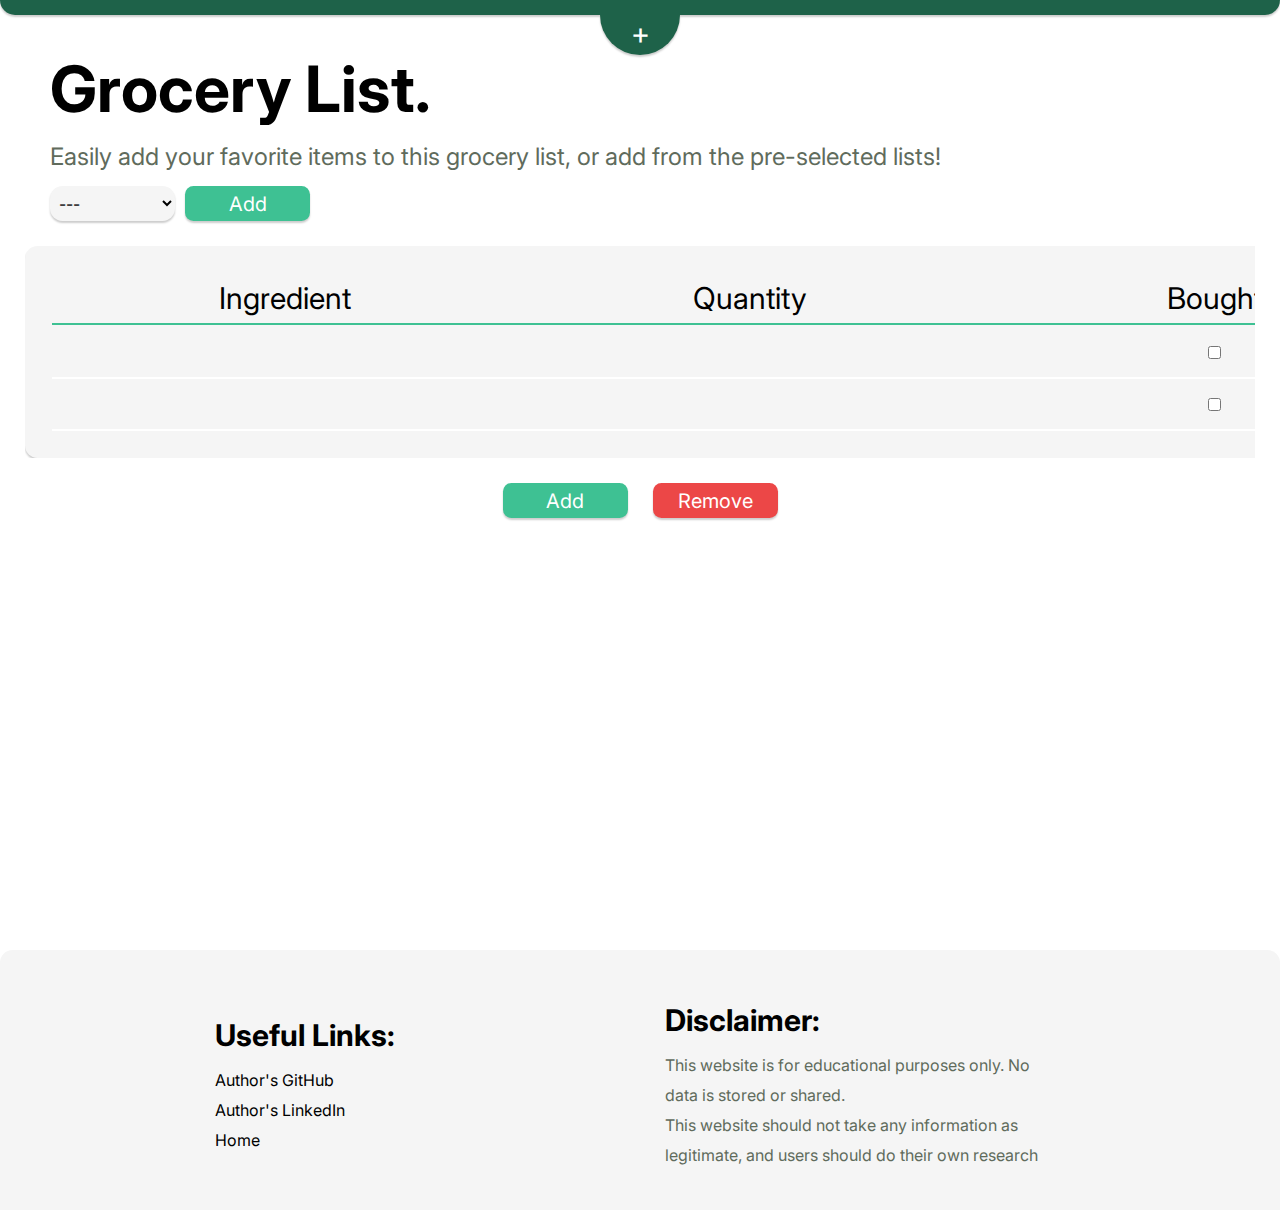
<file: grocery.html>
<!DOCTYPE html>
<html lang="en">
<head>
    <meta charset="UTF-8">
    <meta name="viewport" content="width=device-width, initial-scale=1.0">
    <meta name="description" content="GroList is a simple web application that allows users to keep track of their pantry, grocery list, and diet knowledge.">
    <meta name="keywords" content="GroList, pantry, grocery list, diet, food, ingredients, recipes">
    <link href="assets/css/style.css" rel="stylesheet">
    <title>Grocery List Page</title>
	   <link rel="apple-touch-icon" sizes="180x180" href="assets/images/faicon_io//apple-touch-icon.png">
		<link rel="icon" type="image/png" sizes="32x32" href="assets/images/faicon_io//favicon-32x32.png">
		<link rel="icon" type="image/png" sizes="16x16" href="assets/images/faicon_io//favicon-16x16.png">
		<link rel="manifest" href="assets/images/faicon_io/site.webmanifest">
</head>
<body>
    <header>
        <nav id="nav-bar">
            <a href="index.html" aria-label="link to go to the homepage">Home</a>
            <a href="pantry.html" aria-label="link to go to the pantry page">Pantry</a>
            <a href="grocery.html" aria-label="link to go to the grocery list page">Grocery List</a>
            <a href="quiz.html" aria-label="link to go to the quiz page">Quiz</a>
        </nav>
        <div id="nav-edge"></div>
        <div>
            <button id="nav-button" onclick="openNav()">+</button>
        </div>
    </header>
    <main>
        <section class="general-container">
            <div class="title-container">
                <h2 class="general-title">Grocery List.</h2>
                <p class="general-subheader">Easily add your favorite items to this grocery list, or add from the pre-selected lists!</p>
                <div>
                    <form id="list-selection" data-pre-list-form>
                        <select name="pre-list" id="pre-list" aria-label="Select a pre-defined list">
                            <option value="" disabled selected>---</option>
                            <option value="basic">Basic</option>
                            <option value="vegan">Vegan</option>
                            <option value="vegetarian">Vegetarian</option>
                            <option value="keto">Keto</option>
                            <option value="gluten-free">Gluten-free</option>
                        </select>
                        <button type="submit" class="button-medium">Add</button>
                    </form>
                </div>
            </div>
            <div id="grocery-list-container">
                <p id="small-screen-message">For smaller screens scroll within the table.</p>
                <table id="grocery-list-table">
                    <thead class="table-head">
                        <tr id="head-row">
                            <th><input type="text" class="grocery-list-heading" value="Ingredient" aria-label="Ingredient column heading"></th>
                            <th><input type="text" class="grocery-list-heading" value="Quantity" aria-label="Quantity column heading"></th>
                            <th><input type="text" class="grocery-list-heading" value="Bought" aria-label="Bought column heading"></th>
                        </tr>
                    </thead>
                    <tbody id="table-body">
                        <tr>
                            <td><input type="text" class="grocery-list-entry" aria-label="Ingredient entry"></td>
                            <td><input type="number" class="grocery-list-entry" aria-label="Quantity entry"></td>
                            <td><input type="checkbox" class="grocery-list-entry" aria-label="Bought checkbox"></td>
                        </tr>
                        <tr>
                            <td><input type="text" class="grocery-list-entry" aria-label="Ingredient entry"></td>
                            <td><input type="number" class="grocery-list-entry" aria-label="Quantity entry"></td>
                            <td><input type="checkbox" class="grocery-list-entry" aria-label="Bought checkbox"></td>
                        </tr>
                    </tbody>
                </table>
            </div>
            <div class="add-remove-row">
                <button id="add-row" class="button-medium" onclick="addRow ()">Add</button>
                <button id="remove-row" class="button-medium" onclick="removeRow ()">Remove</button>
    
            </div>    
        </section>
    </main>
    <footer>
        <div id="footer-left">
            <h4>Useful Links:</h4>
            <ul>
                <li class="footer-list-item">
                    <a href="https://github.com/RodriVazquezAsenjo" aria-label="GitHub" target="_blank" rel="noopener">Author's GitHub</a>
                </li>
                <li class="footer-list-item">
                    <a href="https://www.linkedin.com/in/rodrigo-vazquez-asenjo/" aria-label="LinkedIn" target="_blank" rel="noopener">Author's LinkedIn</a>
                </li>
                <li class="footer-list-item">
                    <a href="index.html" aria-label="link to go to the homepage">Home</a>
                </li >
            </ul>
        </div>
        <div id="footer-right">
            <h4>Disclaimer:</h4>
            <p>This website is for educational purposes only. No data is stored or shared.</p>
            <p>This website should not take any information as legitimate, and users should do their own research</p>
		    </div>
    </footer>      
    <script src="assets/js/script.js"></script>
    <script src="assets/js/pantry.js"></script>
    <script src="assets/js/quiz.js"></script>
</body>
</html>
</file>
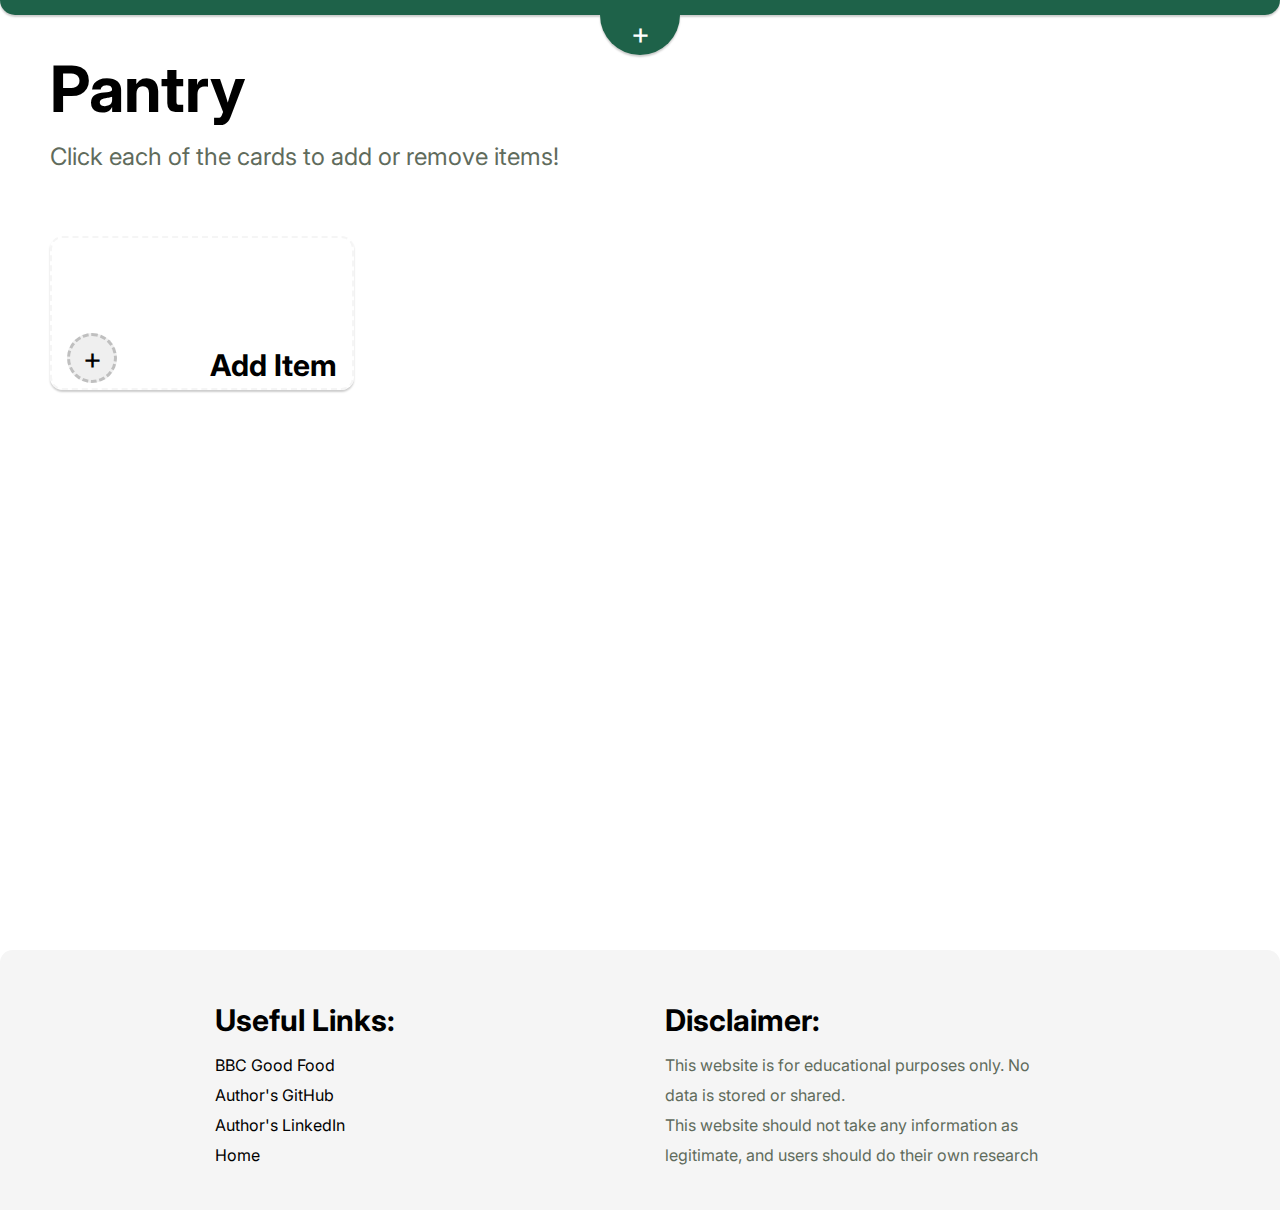
<file: pantry.html>
<!DOCTYPE html>
<html lang="en">
<head>
    <meta charset="UTF-8">
    <meta name="viewport" content="width=device-width, initial-scale=1.0">
    <meta name="description" content="GroList is a simple web application that allows users to keep track of their pantry, grocery list, and diet knowledge.">
    <meta name="keywords" content="GroList, pantry, grocery list, diet, food, ingredients, recipes">
    <link href="assets/css/style.css" rel="stylesheet">
    <title>Pantry Page</title>
    <link rel="apple-touch-icon" sizes="180x180" href="assets/images/favicon_io/apple-touch-icon.png"> 
    <link rel="icon" type="image/png" sizes="32x32" href="assets/images/favicon_io/favicon-32x32.png">
    <link rel="icon" type="image/png" sizes="16x16" href="assets/images/favicon_io/favicon-16x16.png">
</head>
<body>
    <header>
        <nav id="nav-bar">
            <a href="index.html" alt="link to go to the homepage">Home</a>
            <a href="pantry.html" alt="link to go to the pantry page">Pantry</a>
            <a href="grocery.html" alt="link to go to the grocery list page">Grocery List</a>
            <a href="quiz.html" alt="link to go to the quiz page">Quiz</a>
        </nav>
        <div id="nav-edge"></div>
        <div>
            <button id="nav-button" onclick="openNav()">+</button>
        </div>
    </header>
    <main>
        <section class="general-container" id="dashboard-section">
            <div class="title-container">
                <h2 class="general-title">Pantry</h2>
                <p class="general-subheader">Click each of the cards to add or remove items!</p>
            </div>
            <div class="pantry-container" data-items-container>
                <div id="add-item-button" data-add-item-button>
                    <div class="add-item-text">
                        <button class="add-remove">+</button>
                        <h3 class="pantry-title">Add Item</h3>
                    </div>
                </div>               
            </div>
<!-- Form container -->
<div id="form-container" data-new-item-form>
    <form id="ingredient-form">
        <!-- Close button inside the form -->
        <p class="button-close" data-close-window>+</p>
        <!-- Form fields -->
        <div class="form-entry">
            <label class="add-ingredient-label" for="add-ingredient-text">Add your ingredient:</label>
            <input type="text" id="add-ingredient-text" data-item-name required>
        </div>
        <div class="form-entry">
            <label class="add-ingredient-label" for="add-ingredient-quantity">Quantity:</label>
            <input type="number" id="add-ingredient-quantity" data-item-quantity required>
        </div>
        <div class="form-entry">
            <label class="add-ingredient-label" for="add-ingredient-category">Category (optional):</label>
            <input type="text" id="add-ingredient-category" data-item-category>
        </div>
        <div class="form-entry">
            <label class="add-ingredient-label" for="add-ingredient-expiration">Expiry Date (optional):</label>
            <input type="date" id="add-ingredient-expiration" data-item-expiration>
        </div>
        <div id="add-ingredient-buttons">
            <button type="reset" class="button-medium" id="button-reset">Reset</button>
            <button type="submit" class="button-medium" id="button-add" data-add-item-details>Add</button>
        </div>
    </form>
</div>

        </section>
    </main>
    <footer>
        <div id="footer-left">
            <h4>Useful Links:</h4>
            <ul>
                <li class="footer-list-item">
                    <a href="https://www.bbcgoodfood.com/" aria-label="BBC Good Food">BBC Good Food</a>
                </li>
                <li class="footer-list-item">
                    <a href="https://github.com/RodriVazquezAsenjo" aria-label="GitHub">Author's GitHub</a>
                </li>
                <li class="footer-list-item">
                    <a href="https://www.linkedin.com/in/rodrigo-vazquez-asenjo/" aria-label="LinkedIn">Author's LinkedIn</a>
                </li>
                <li class="footer-list-item">
                    <a href="index.html" aria-label="link to go to the homepage">Home</a>
                </li >
            </ul>
        </div>
        <div id="footer-right">
            <h4>Disclaimer:</h4>
            <p>This website is for educational purposes only. No data is stored or shared.</p>
            <p>This website should not take any information as legitimate, and users should do their own research</p>
    </footer>
    <script src="assets/js/pantry.js"></script>
    <script src="assets/js/script.js"></script>
</body>
</html>
</file>
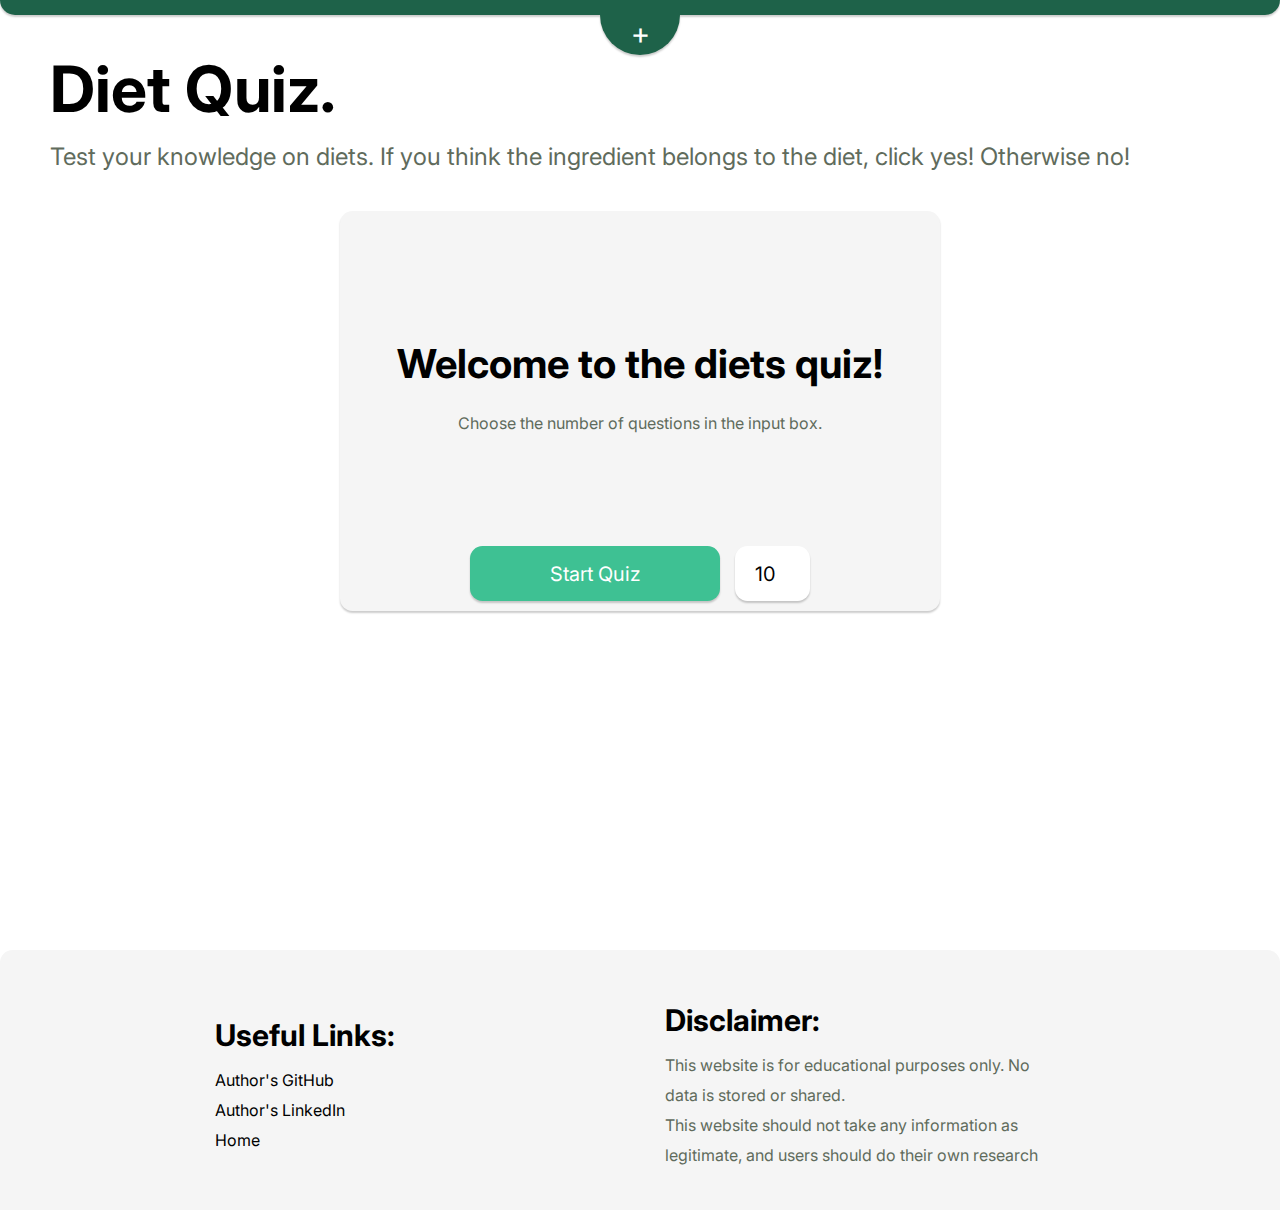
<file: quiz.html>
<!DOCTYPE html>
<html lang="en">
<head>
    <meta charset="UTF-8">
    <meta name="viewport" content="width=device-width, initial-scale=1.0">
    <meta name="description" content="GroList is a simple web application that allows users to keep track of their pantry, grocery list, and diet knowledge.">
    <meta name="keywords" content="GroList, pantry, grocery list, diet, food, ingredients, recipes">
    <link href="assets/css/style.css" rel="stylesheet">
    <title>Quiz</title>
    <link rel="apple-touch-icon" sizes="180x180" href="assets/images/favicon_io/apple-touch-icon.png"> 
    <link rel="icon" type="image/png" sizes="32x32" href="assets/images/favicon_io/favicon-32x32.png">
    <link rel="icon" type="image/png" sizes="16x16" href="assets/images/favicon_io/favicon-16x16.png">
</head>
<body>
    <header>
        <nav id="nav-bar">
            <a href="index.html" aria-label="link to go to the homepage">Home</a>
            <a href="pantry.html" aria-label="link to go to the pantry page">Pantry</a>
            <a href="grocery.html" aria-label="link to go to the grocery list page">Grocery List</a>
            <a href="quiz.html" aria-label="link to go to the quiz page">Quiz</a>
        </nav>
        <div id="nav-edge"></div>
        <div>
            <button id="nav-button" onclick="openNav()">+</button>
        </div>
    </header>
    <main>
        <section class="general-container">
            <div class="title-container">
                <h2 class="general-title">Diet Quiz.</h2>
                <p class="general-subheader">Test your knowledge on diets. If you think the ingredient belongs to the diet, click yes! Otherwise no!</p>
            </div>
            <div id="quiz-container">
                <div id="content-container" class="top-container-quiz">
                    <h3>Welcome to the diets quiz!</h3>
                    <p>Choose the number of questions in the input box.</p>
                </div>
                <form id="question-container">
                    <button class="button-large" id="start-quiz-button">Start Quiz</button>
                    <input type="number" id="number-of-rounds" name="number-of-rounds" value="10" min="1">
                </form>
            </div>
            <div id="quiz-results">
                <div class="answer-container">
                    <button id="yes-button" class="button-medium" onclick ="checkAnswer(true)">Yes</button>
                    <button id="no-button" class="button-medium" onclick ="checkAnswer(false)">No</button>
                </div> 
            </div>
            <div id="point-container">
                <div class="point-counter" id="correct-counter">
                    <h3>Correct: <span id="correct-count">0</span></h3>
                </div>
                <div class="point-counter" id="incorrect-counter">
                    <h3>Incorrect: <span id="incorrect-count">0</span></h3>
                </div>
            </div>
        </section>
    </main>
    <footer>
        <div id="footer-left">
            <h4>Useful Links:</h4>
            <ul>
                <li class="footer-list-item">
                    <a href="https://github.com/RodriVazquezAsenjo" aria-label="GitHub" target="_blank" rel="noopener">Author's GitHub</a>
                </li>
                <li class="footer-list-item">
                    <a href="https://www.linkedin.com/in/rodrigo-vazquez-asenjo/" aria-label="LinkedIn" target="_blank" rel="noopener">Author's LinkedIn</a>
                </li>
                <li class="footer-list-item">
                    <a href="index.html" aria-label="link to go to the homepage">Home</a>
                </li >
            </ul>
        </div>
        <div id="footer-right">
            <h4>Disclaimer:</h4>
            <p>This website is for educational purposes only. No data is stored or shared.</p>
            <p>This website should not take any information as legitimate, and users should do their own research</p>
		    </div>
    </footer>
    <script src="assets/js/script.js"></script>
    <script src="assets/js/quiz.js"></script>
    <script src="assets/js/pantry.js"></script>
</body>
</html>
</file>
<file: assets/css/style.css>
/*
* Prefixed by https://autoprefixer.github.io
* PostCSS: v8.4.14,
* Autoprefixer: v10.4.7
* Browsers: last 4 version
*/

/*
* Prefixed by https://autoprefixer.github.io
* PostCSS: v8.4.14,
* Autoprefixer: v10.4.7
* Browsers: last 4 version
*/

@import url('https://fonts.googleapis.com/css2?family=DM+Serif+Display:ital@0;1&family=Inter:ital,opsz,wght@0,14..32,300;1,14..32,300&display=swap');

:root {
    --clr-background: white;
    --clr-accent: #1E6249;
    --clr-button: #3EC193;
    --clr-button-red: #ec4747;
    --clr-card: #f5f5f5;
    --clr-font-sub: #606b5c;
    --padding-medium: 25px;
    --padding-small: 15px;
    --padding-extra-small: 5px;
    --font-main: 'Inter', sans-serif;
    --font-size-h1: 80px;
    --font-size-h2: 64px;
    --font-size-h3: 40px;
    --font-size-large: 30px;
    --font-size-medium: 24px;
    --font-size-button: 20px;
    --font-size-small: 16px;
    --font-size-extra-small: 8px;
    --button-height-large: 55px;
    --button-width-large: 250px;
    --button-border-large: 12.5px;
    --button-height-medium: 35px;
    --button-width-medium: 125px;
    --button-border-medium: 8.5px;
    --box-shadow: rgba(0,0,0,0.2) 0 2px 2px;
}

* {
    margin: 0;
    padding: 0;
    font-family: var(--font-main);
}

h1 {
    font-size: var(--font-size-h1);
    letter-spacing: 0.1px;
}

h2 {
    font-size: var(--font-size-h2);
    letter-spacing: 0.1px;
}

h3 {
    font-size: var(--font-size-h3);
}

h4 {
    font-size: var(--font-size-large);
}

a {
    text-decoration: none;
    color: inherit;
}

p {
    color: var(--clr-font-sub);
}

body {
    max-width: 1800px;
    margin-left: auto;
    margin-right: auto;
    background-color: var(--clr-background);
}

header {
    position: absolute;
    width: 100%;
    margin-left: auto;
    margin-right: auto;
    z-index: 1000;
    top: 0;
    left: 0;
}

#nav-bar {
    height: 0;
    visibility: hidden;
    display: -webkit-box;
    display: -ms-flexbox;
    display: flex;
    -ms-flex-wrap: wrap;
        flex-wrap: wrap;
    -webkit-box-align: center;
        -ms-flex-align: center;
            align-items: center;
    -webkit-box-pack: space-evenly;
        -ms-flex-pack: space-evenly;
            justify-content: space-evenly;
    background-color: var(--clr-accent);
    color: var(--clr-background);
    font-size: var(--font-size-medium);
    -webkit-transition: height 0.3s ease, visibility 0.3s ease;
    -o-transition: height 0.3s ease, visibility 0.3s ease;
    transition: height 0.3s ease, visibility 0.3s ease;
}

#nav-bar a {
    -webkit-transition: 0.3s ease;
    -o-transition: 0.3s ease;
    transition: 0.3s ease;
}

#nav-bar a:hover {
    text-decoration: underline;
    -webkit-transform: scale(1.1);
        -ms-transform: scale(1.1);
            transform: scale(1.1);
}

#nav-edge {
    height: 15px;
    background-color: var(--clr-accent);
    border-bottom-left-radius: 25px;
    border-bottom-right-radius: 25px;
    -webkit-box-shadow: var(--box-shadow);
            box-shadow: var(--box-shadow);
    -webkit-transition: height 0.3s ease;
    -o-transition: height 0.3s ease;
    transition: height 0.3s ease;
}

#nav-button {
    margin: 0 auto;
    padding-bottom: var(--padding-small);
    width: 80px;
    height: 40px;
    display: -webkit-box;
    display: -ms-flexbox;
    display: flex;
    -ms-flex-wrap: wrap;
        flex-wrap: wrap;
    -webkit-box-align: center;
        -ms-flex-align: center;
            align-items: center;
    -webkit-box-pack: space-evenly;
        -ms-flex-pack: space-evenly;
            justify-content: space-evenly;
    background-color: var(--clr-accent);
    border: none;
    border-bottom-left-radius: 40px;
    border-bottom-right-radius: 40px;
    -webkit-box-shadow: var(--box-shadow);
            box-shadow: var(--box-shadow);
    color: var(--clr-background);
    font-size: var(--font-size-large);
    -webkit-transition: -webkit-transform 0.3s ease;
    transition: -webkit-transform 0.3s ease;
    -o-transition: transform 0.3s ease;
    transition: transform 0.3s ease;
    transition: transform 0.3s ease, -webkit-transform 0.3s ease;
}

#nav-button:hover {
    -webkit-transform: scale(1.1);
        -ms-transform: scale(1.1);
            transform: scale(1.1);
}

#landing-container {
    padding: var(--padding-medium);
    gap: 30px;
    height: 100vh;
    display: -webkit-box;
    display: -ms-flexbox;
    display: flex;
    -webkit-box-orient: vertical;
    -webkit-box-direction: normal;
        -ms-flex-direction: column;
            flex-direction: column;
    -webkit-box-align: center;
        -ms-flex-align: center;
            align-items: center;
    -webkit-box-pack: center;
        -ms-flex-pack: center;
            justify-content: center;
    text-align: center;
}

.button-large {
    height: var(--button-height-large);
    width: var(--button-width-large);
    display: -webkit-box;
    display: -ms-flexbox;
    display: flex;
    -webkit-box-pack: center;
        -ms-flex-pack: center;
            justify-content: center;
    -webkit-box-align: center;
        -ms-flex-align: center;
            align-items: center;
    background-color: var(--clr-button);
    border-radius: var(--button-border-large);
    -webkit-box-shadow:var(--box-shadow);
            box-shadow:var(--box-shadow);
    border: none;
    color: var(--clr-background);
    font-size: var(--font-size-button);
    -webkit-transition: -webkit-transform 0.3s ease;
    transition: -webkit-transform 0.3s ease;
    -o-transition: transform 0.3s ease;
    transition: transform 0.3s ease;
    transition: transform 0.3s ease, -webkit-transform 0.3s ease;
}

.button-large:hover {
    -webkit-transform: scale(1.1);
        -ms-transform: scale(1.1);
            transform: scale(1.1);
}

.general-container {
    padding: var(--padding-medium);
    min-height: 100vh;
}

.title-container {
    padding: var(--padding-medium);
}

.general-subheader {
    padding: var(--padding-small) 0;
    font-size: var(--font-size-medium);
}

.dashboard-container {
    gap: 25px;
    text-align: center;
    width: -webkit-fit-content;
    width: -moz-fit-content;
    width: 100%;
    display: -webkit-box;
    display: -ms-flexbox;
    display: flex;
    -ms-flex-wrap: wrap;
        flex-wrap: wrap;
    -webkit-box-pack: space-evenly;
        -ms-flex-pack: space-evenly;
            justify-content: space-evenly;
    -ms-flex-line-pack: center;
        align-content: center;
}

.dashboard-item {
    max-width: 650px;
    min-width: 35%;
    height: 300px;
    display: -webkit-box;
    display: -ms-flexbox;
    display: flex;
    -webkit-box-orient: vertical;
    -webkit-box-direction: normal;
        -ms-flex-direction: column;
            flex-direction: column;
    -webkit-box-pack: end;
        -ms-flex-pack: end;
            justify-content: flex-end;
    -webkit-box-align: end;
        -ms-flex-align: end;
            align-items: flex-end;
    background-color: var(--clr-card);
    border-radius: var(--button-border-large);
    -webkit-box-shadow: var(--box-shadow);
            box-shadow: var(--box-shadow);
    -webkit-transition: -webkit-transform 0.3s ease;
    transition: -webkit-transform 0.3s ease;
    -o-transition: transform 0.3s ease;
    transition: transform 0.3s ease;
    transition: transform 0.3s ease, -webkit-transform 0.3s ease;
}

.dashboard-item:hover {
    -webkit-transform: scale(1.1);
        -ms-transform: scale(1.1);
            transform: scale(1.1);
}

.dashboard-img {
    overflow: hidden;
    width: 100%;
    background-color: var(--clr-background);
}

.dashboard-img img {
    height: 100%;
    -o-object-fit: fill;
       object-fit: fill;
    -o-object-position: center;
       object-position: center;
}

.dashboard-text h3 {
    padding: var(--padding-extra-small) var(--padding-small) 0;
    text-align: right;
}

.dashboard-text p {
    padding: 0 var(--padding-small) var(--padding-extra-small);
    font-size: var(--font-size-small);
    line-height: 20px;
    text-align: right;
}

#add-item-button {
    width: 300px;
    height: 150px;
    display: -webkit-box;
    display: -ms-flexbox;
    display: flex;
    -webkit-box-orient: vertical;
    -webkit-box-direction: normal;
        -ms-flex-direction: column;
            flex-direction: column;
    -webkit-box-pack: end;
        -ms-flex-pack: end;
            justify-content: flex-end;
    -webkit-box-align: end;
        -ms-flex-align: end;
            align-items: flex-end;
    border: var(--clr-card) 2px dashed;
    border-radius: var(--button-border-large);
    -webkit-box-shadow: var(--box-shadow);
            box-shadow: var(--box-shadow);
    -webkit-transition: -webkit-transform 0.3s ease;
    transition: -webkit-transform 0.3s ease;
    -o-transition: transform 0.3s ease;
    transition: transform 0.3s ease;
    transition: transform 0.3s ease, -webkit-transform 0.3s ease;
}

#add-item-button:hover {
    -webkit-transform: scale(1.1);
        -ms-transform: scale(1.1);
            transform: scale(1.1);
}

.pantry-container { 
    padding: var(--padding-medium);
    gap: 25px;
    text-align: center;
    width: -webkit-fit-content;
    width: -moz-fit-content;
    width: fit-content;
    display: -webkit-box;
    display: -ms-flexbox;
    display: flex;
    -webkit-box-orient: horizontal;
    -webkit-box-direction: normal;
        -ms-flex-direction: row;
            flex-direction: row;
    -ms-flex-wrap: wrap;
        flex-wrap: wrap;
    -webkit-box-pack: space-evenly;
        -ms-flex-pack: space-evenly;
            justify-content: space-evenly;
    -ms-flex-line-pack: center;
        align-content: center;
}

.pantry-item {
    width: 300px;
    height: 150px;
    display: -webkit-box;
    display: -ms-flexbox;
    display: flex;
    -webkit-box-orient: vertical;
    -webkit-box-direction: normal;
        -ms-flex-direction: column;
            flex-direction: column;
    -webkit-box-pack: end;
        -ms-flex-pack: end;
            justify-content: flex-end;
    -webkit-box-align: end;
        -ms-flex-align: end;
            align-items: flex-end;
    background-color: var(--clr-background);
    border: var(--clr-card) 2px solid;
    border-radius: var(--button-border-large);
    -webkit-box-shadow:var(--box-shadow);
            box-shadow:var(--box-shadow);
    -webkit-transition: -webkit-transform 0.3s ease;
    transition: -webkit-transform 0.3s ease;
    -o-transition: transform 0.3s ease;
    transition: transform 0.3s ease;
    transition: transform 0.3s ease, -webkit-transform 0.3s ease;
}

.add-remove {
    width: 50px;
    height: 50px;
    display: -webkit-box;
    display: -ms-flexbox;
    display: flex;
    -webkit-box-pack: center;
        -ms-flex-pack: center;
            justify-content: center;
    -webkit-box-align: center;
        -ms-flex-align: center;
            align-items: center;
    border: rgba(0,0,0,0.2) dashed 3px;
    border-radius: 50%;
    font-size: var(--font-size-large);
}

.pantry-text, .add-item-text {
    padding: 5px var(--padding-small);
    width: 90%;
    display: -webkit-box;
    display: -ms-flexbox;
    display: flex;
    border-top: var(--clr-button);
    -webkit-box-pack: justify;
        -ms-flex-pack: justify;
            justify-content: space-between;
    -webkit-box-align: end;
        -ms-flex-align: end;
            align-items: flex-end;
    -webkit-transition: 0.3s ease;
    -o-transition: 0.3s ease;
    transition: 0.3s ease;
}

.pantry-title {
    text-align: right;
    font-size: var(--font-size-large);
    color: black;
}

#list-selection {
    gap: 10px;
    display: -webkit-box;
    display: -ms-flexbox;
    display: flex;
}

#pre-list {
    padding: var(--padding-extra-small);
    width: var(--button-width-medium);
    background-color: var(--clr-card);
    border: none;
    border-radius: var(--button-border-large);
    -webkit-box-shadow: var(--box-shadow);
            box-shadow: var(--box-shadow);
    font-size: var(--font-size-small);
    -webkit-transition: -webkit-transform 0.3s ease;
    transition: -webkit-transform 0.3s ease;
    -o-transition: transform 0.3s ease;
    transition: transform 0.3s ease;
    transition: transform 0.3s ease, -webkit-transform 0.3s ease;
}

#pre-list:hover {
    -webkit-transform: scale(1.1);
        -ms-transform: scale(1.1);
            transform: scale(1.1);
}

.button-medium {
    height: var(--button-height-medium);
    width: var(--button-width-medium);
    display: -webkit-box;
    display: -ms-flexbox;
    display: flex;
    -webkit-box-pack: center;
        -ms-flex-pack: center;
            justify-content: center;
    -webkit-box-align: center;
        -ms-flex-align: center;
            align-items: center;
    background-color: var(--clr-button);
    border: none;
    border-radius: var(--button-border-medium);
    -webkit-box-shadow:var(--box-shadow);
            box-shadow:var(--box-shadow);
    color: var(--clr-background);
    font-size: var(--font-size-button);
    -webkit-transition: -webkit-transform 0.3s ease;
    transition: -webkit-transform 0.3s ease;
    -o-transition: transform 0.3s ease;
    transition: transform 0.3s ease;
    transition: transform 0.3s ease, -webkit-transform 0.3s ease;
}

.button-medium:hover {
    -webkit-transform: scale(1.1);
        -ms-transform: scale(1.1);
            transform: scale(1.1);
}

#form-container {
    padding: var(--padding-small) var(--padding-medium);
    width: 80%;
    max-width: 400px;
    position: fixed;
    z-index:1000;
    top: 20vh;
    left: 50%;
    -webkit-transform: translate(-50%);
        -ms-transform: translate(-50%);
            transform: translate(-50%);
    margin: auto;
    display: none;
    -webkit-box-pack: center;
        -ms-flex-pack: center;
            justify-content: center;
    -webkit-box-align: center;
        -ms-flex-align: center;
            align-items: center;
    background-color: var(--clr-card);
    border-radius: var(--button-border-large);
    -webkit-box-shadow:var(--box-shadow);
            box-shadow:var(--box-shadow);
    -webkit-transition: opacity 0.5s ease, visibility 0.5s ease;
    -o-transition: opacity 0.5s ease, visibility 0.5s ease;
    transition: opacity 0.5s ease, visibility 0.5s ease;
}

.button-close {
    position: absolute;
    top: 10px;
    right: 10px;
    -webkit-transform: rotate(45deg);
        -ms-transform: rotate(45deg);
            transform: rotate(45deg);
    font-size: var(--font-size-large);
}

.button-close:hover {
    color: var(--clr-button);
}

.form-entry {
    padding: var(--padding-small) 0;
}

.form-entry > input {
    padding: var(--padding-extra-small);
    width: 100%;
    background-color: var(--clr-background);
    border: var(--clr-accent) 1px solid;
    border-radius: var(--button-border-large);
    font-size: var(--font-size-small);
}
.form-entry > label {
    font-size: var(--font-size-medium);
}
#add-ingredient-buttons {
    padding: var(--padding-small) 0 0;
    gap: 10px;
    display: -webkit-box;
    display: -ms-flexbox;
    display: flex;
    -webkit-box-orient: horizontal;
    -webkit-box-direction: normal;
        -ms-flex-direction: row;
            flex-direction: row;
    -webkit-box-pack: center;
        -ms-flex-pack: center;
            justify-content: center;
}

#button-reset {
    background-color: var(--clr-backgroundx);
    color: inherit;
}

.pantry-item {
    width: 300px;
    height: 150px;
    display: -webkit-box;
    display: -ms-flexbox;
    display: flex;
    -webkit-box-orient: vertical;
    -webkit-box-direction: normal;
        -ms-flex-direction: column;
            flex-direction: column;
    -webkit-box-pack: end;
        -ms-flex-pack: end;
            justify-content: flex-end;
    -webkit-box-align: end;
        -ms-flex-align: end;
            align-items: flex-end;
    background-color: var(--clr-background);
    border: var(--clr-card) 2px solid;
    border-radius: var(--button-border-large);
    -webkit-box-shadow:var(--box-shadow);
            box-shadow:var(--box-shadow);
    -webkit-transition: -webkit-transform 0.3s ease;
    transition: -webkit-transform 0.3s ease;
    -o-transition: transform 0.3s ease;
    transition: transform 0.3s ease;
    transition: transform 0.3s ease, -webkit-transform 0.3s ease;
}

.ingredient-quantity {
    height: 40px;
    display: -webkit-box;
    display: -ms-flexbox;
    display: flex;
    -webkit-box-pack: space-evenly;
        -ms-flex-pack: space-evenly;
            justify-content: space-evenly;
    -webkit-box-align: center;
        -ms-flex-align: center;
            align-items: center;
    background-color: var(--clr-card);
    border-radius: var(--button-border-medium);
    font-size: var(--font-size-large);
    color: var(--clr-font-sub);
}

.counter-container {
    padding: var(--padding-extra-small) var(--padding-small);
    text-align: center;
    height: 100%;
    width: 270px;
    display: -webkit-box;
    display: -ms-flexbox;
    display: flex;
    -webkit-box-orient: vertical;
    -webkit-box-direction: normal;
        -ms-flex-direction: column;
            flex-direction: column;
    -webkit-box-pack: justify;
        -ms-flex-pack: justify;
            justify-content: space-between;
    -webkit-box-align: end;
        -ms-flex-align: end;
            align-items: flex-end;
    border-radius: var(--button-border-large) var(--button-border-large) 0 0;
}

.counter {
    height: 50px;
    width: 50px;
    display: -webkit-box;
    display: -ms-flexbox;
    display: flex;
    -webkit-box-align: center;
        -ms-flex-align: center;
            align-items: center;
    -webkit-box-pack: center;
        -ms-flex-pack: center;
            justify-content: center;
    border-radius: var(--button-border-medium);
    font-size: var(--font-size-large);
    color: var(--clr-background);
}

.sub-pantry-text {
    font-size: var(--font-size-small);
    text-align: right;
}

.quantity-button {
    height: 40px;
    width: 30px;
    border: none;
    background-color: inherit;
    border-radius: var(--button-border-medium);
    color: var(--clr-font-sub);
    font-size: var(--font-size-large);
    -webkit-transition:0.3s ease, 0.3s ease;
    -o-transition:0.3s ease, 0.3s ease;
    transition:0.3s ease, 0.3s ease;
}
.quantity-number {
    width: 50px
}
.add-quantity:hover {
    color: var(--clr-background);
    background-color: var(--clr-button);
}

.subtract-quantity:hover {
    color: var(--clr-background);
    background-color: var(--clr-button-red);
}

.button-close-pantry-item {
    -webkit-transform: rotate(45deg);
        -ms-transform: rotate(45deg);
            transform: rotate(45deg);
    font-size: var(--font-size-large);
}

.button-close-pantry-item:hover {
    color: var(--clr-button);
}
#grocery-list-container {
    /*dimensions*/
    overflow-x: scroll;
}
#grocery-list-table {
    /*position*/
    margin: 0 auto;
    padding: var(--padding-medium);
    /*dimensions*/
    max-width: 80vw;
    max-width: 1200px;
    /*box*/
    background-color: var(--clr-card);
    border-radius: var(--button-border-large);
    -webkit-box-shadow:var(--box-shadow);
            box-shadow:var(--box-shadow);
    overflow-x: auto;
    /*text*/
    text-align: center;
}

.table-head {
    /*dimensions*/
    min-height: 80px;
    /*text*/
    font-size: var(--font-size-large);
}
th {

    /*flex-box*/
    display: -webkit-box;
    display: -ms-flexbox;
    display: flex;
    -webkit-box-align: center;
        -ms-flex-align: center;
            align-items: center;
}
tr {
    /*dimensions*/
    min-height: 50px;
    /*flex-box*/
    display: -webkit-box;
    display: -ms-flexbox;
    display: flex;
    -ms-flex-pack: distribute;
        justify-content: space-around;
    /*box*/
    border-bottom: var(--clr-background) 2px solid;
}

#head-row {
    /*box*/
    border-bottom: var(--clr-button) 2px solid;

}

td {
    /*dimensions*/
    width:100%;
    /*flex-box*/
    display:-webkit-box;
    display:-ms-flexbox;
    display:flex;
    -webkit-box-pack: center;
        -ms-flex-pack: center;
            justify-content: center;
    -webkit-box-align: center;
        -ms-flex-align: center;
            align-items: center;
}
.grocery-list-heading {
    /*box*/
    border: none;
    /*text*/
    font-size: var(--font-size-large);
    text-align: center;
}

.grocery-list-entry {
    /*box*/
    border: none;
    /*text*/
    font-size: var(--font-size-medium);
    text-align: center;
}
input {
    background-color: var(--clr-card);
}

.add-remove-row {
    /*position*/
    margin: 0 auto;
    padding: var(--padding-medium);
    gap: 25px;
    /*flex-box*/
    display: -webkit-box;
    display: -ms-flexbox;
    display: flex;
    -webkit-box-pack: center;
        -ms-flex-pack: center;
            justify-content: center;
    /*text*/
    text-align: center;
}

#remove-row {
    /*box*/
    background-color: var(--clr-button-red);
}

#quiz-container {
    /*position*/
    margin: auto;
    text-align: center;
    /*dimensions*/
    height: 400px;
    max-width: 600px;
    /*box*/
    background-color: var(--clr-card);
    -webkit-box-shadow:var(--box-shadow);
            box-shadow:var(--box-shadow);
    border-radius: var(--button-border-large);
    /*animation*/
    -webkit-transition: 0.3s ease;
    -o-transition: 0.3s ease;
    transition: 0.3s ease;
}
.top-container-quiz {
    /*position*/
    text-align: center;
    /*dimensions*/
    height: 325px;
    /*flex-box*/
    display: -webkit-box;
    display: -ms-flexbox;
    display: flex;
    -webkit-box-orient: vertical;
    -webkit-box-direction: normal;
        -ms-flex-direction: column;
            flex-direction: column;
    -webkit-box-pack: center;
        -ms-flex-pack: center;
            justify-content: center;
}

.top-container-quiz > h3, .top-container-quiz > p {
    /*position*/
    padding: var(--padding-medium);
    padding-bottom: 0;
}

.quiz-image {
    /*dimensions*/
    width: 100%;
    height:100%;
    /*box*/
    -o-object-fit: cover;
       object-fit: cover;
    overflow-y: hidden;
    border-radius: var(--button-border-large) var(--button-border-large) 0 0;
}

#question-container {
    /*dimensions*/
    height: 75px;
    gap: 15px;
    /*flex-box*/
    display: -webkit-box;
    display: -ms-flexbox;
    display: flex;
    -webkit-box-pack: center;
        -ms-flex-pack: center;
            justify-content: center;
    -webkit-box-align: center;
        -ms-flex-align: center;
            align-items: center;
    /*box*/
    border-radius: var(--button-border-large);
}
#number-of-rounds {
    height: var(--button-height-large);
    width: 75px;
    background-color: var(--clr-background);
    border-radius: var(--button-border-large);
    -webkit-box-shadow:var(--box-shadow);
            box-shadow:var(--box-shadow);
    border: none;
    text-align: center;
    font-size: var(--font-size-button);
    -webkit-transition: -webkit-transform 0.3s ease;
    transition: -webkit-transform 0.3s ease;
    -o-transition: transform 0.3s ease;
    transition: transform 0.3s ease;
    transition: transform 0.3s ease, -webkit-transform 0.3s ease;
}
#quiz-results {
    /*position*/
    margin: 0 auto;
    padding: var(--padding-medium);
    gap: 25px;
    /*flex-box*/
    display:none;
    /*text*/
    text-align: center;
}
.answer-container {
    /*dimensions*/
    height: auto;
    /*position*/
    margin: 0 auto;
    gap: 25px;
    /*flex-box*/
    display: -webkit-box;
    display: -ms-flexbox;
    display: flex;
    -webkit-box-pack: center;
        -ms-flex-pack: center;
            justify-content: center;
    /*text*/
    text-align: center;
}

#no-button {
    /*box*/
    background-color: var(--clr-button-red);
}

#point-container {
    /*position*/
    margin: 0 auto;
    gap: 25px;
    /*flex-box*/
    display: none;
    /*text*/
    text-align: center;

}

.pop-up {
    /*position*/
    position: absolute;
    z-index: 1000;
    top: 20vh;
    left: 50%;
    -webkit-transform: translate(-50%);
        -ms-transform: translate(-50%);
            transform: translate(-50%);
    /*dimensions*/
    width: 80%;
    max-width: 400px;
    /*box*/
    background-color: var(--clr-card);
    border-radius: var(--button-border-large);
    -webkit-box-shadow:var(--box-shadow);
            box-shadow:var(--box-shadow);
    /*text*/
    text-align: center;
    /*animation*/
    -webkit-transition: 0.3s ease;
    -o-transition: 0.3s ease;
    transition: 0.3s ease;
}
footer {
    padding: var(--padding-small);
    min-height: 200px;
    display: -webkit-box;
    display: -ms-flexbox;
    display: flex;
    -webkit-box-orient: horizontal;
    -webkit-box-direction: normal;
        -ms-flex-direction: row;
            flex-direction: row;
    -ms-flex-wrap: wrap;
        flex-wrap: wrap;
    -webkit-box-pack: center;
        -ms-flex-pack: center;
            justify-content: center;
    -webkit-box-align: center;
        -ms-flex-align: center;
            align-items: center;
    background-color: var(--clr-card);
    border-radius: var(--button-border-large) var(--button-border-large) 0 0;
}

footer > div {
    padding: var(--padding-medium);
    width: 400px;
    line-height: 30px;
}

#footer-left > h4, #footer-right > h4 {
    padding: var(--padding-small) 0;
}

#footer-left > ul {
    list-style-type: none;
}

.footer-list-item {
    -webkit-transition: 0.3s ease;
    -o-transition: 0.3s ease;
    transition: 0.3s ease;
}
.footer-list-item:hover {
    text-decoration: underline;
    -webkit-transform: scale(1.1);
        -ms-transform: scale(1.1);
            transform: scale(1.1);
}

@media screen and (min-width: 1000px) {
    #small-screen-message {
        display: none;
    }
}
</file>
